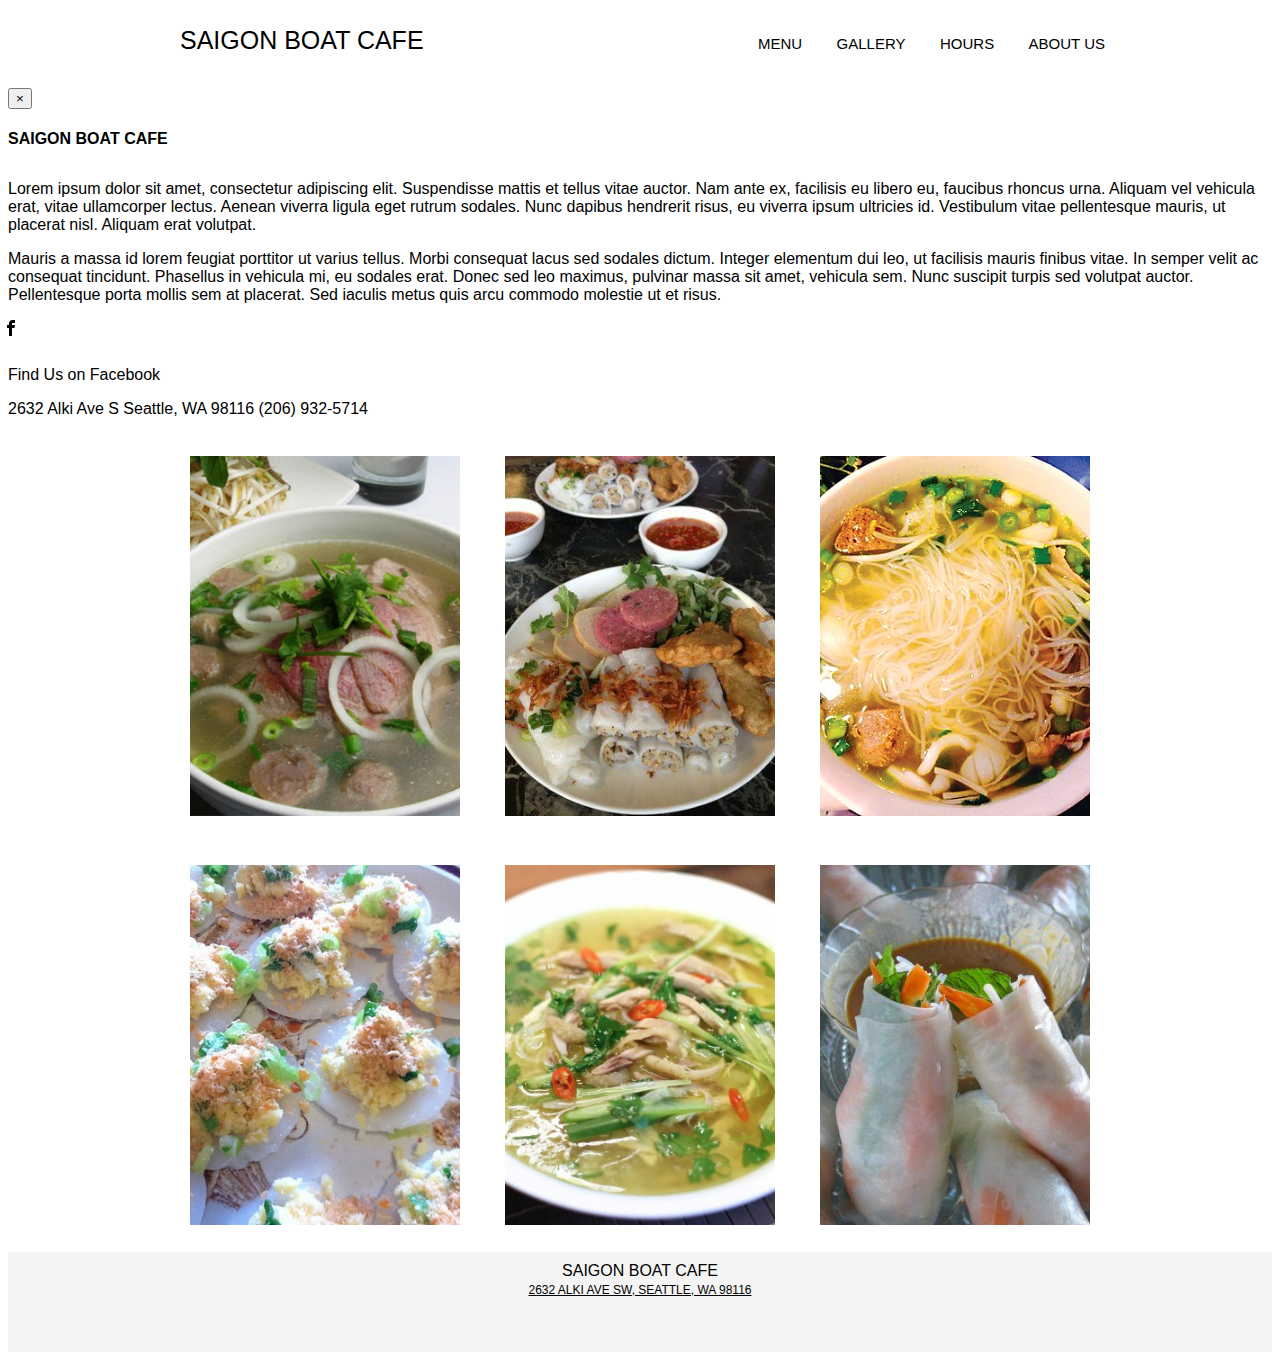
<file: gallery.html>
<!DOCTYPE html>
<html>

<head>
    <meta charset="utf-8">
    <title>SAIGON BOAT</title>
    <meta name="viewport" content="user-scalable=no, initial-scale=1.0, minimum-scale=1.0, maximum-scale=1.0" />
    <link rel="stylesheet" type="text/css" href="style.css">
    <script src="https://ajax.googleapis.com/ajax/libs/jquery/1.12.0/jquery.min.js"></script>
    <!-- Bootstrap -->
    <!-- Latest compiled and minified CSS -->
    <link rel="stylesheet" href="https://maxcdn.bootstrapcdn.com/bootstrap/3.3.6/css/bootstrap.min.css" integrity="sha384-1q8mTJOASx8j1Au+a5WDVnPi2lkFfwwEAa8hDDdjZlpLegxhjVME1fgjWPGmkzs7" crossorigin="anonymous">
    <!-- Optional theme -->
    <!-- <link rel="stylesheet" href="https://maxcdn.bootstrapcdn.com/bootstrap/3.3.6/css/bootstrap-theme.min.css" integrity="sha384-fLW2N01lMqjakBkx3l/M9EahuwpSfeNvV63J5ezn3uZzapT0u7EYsXMjQV+0En5r" crossorigin="anonymous"> -->
    <!-- Latest compiled and minified JavaScript -->
    <script src="https://maxcdn.bootstrapcdn.com/bootstrap/3.3.6/js/bootstrap.min.js" integrity="sha384-0mSbJDEHialfmuBBQP6A4Qrprq5OVfW37PRR3j5ELqxss1yVqOtnepnHVP9aJ7xS" crossorigin="anonymous"></script>
    <link rel="stylesheet" type="text/css" href="style.css">
</head>

<body>

    <header>
        <div class="inner">
            <!-- Might just use text here instead of a logo -->
            <!-- <img class="logo" src="https://placeholdit.imgix.net/~text?txtsize=18&bg=000000&txt=200%C3%9770&w=200&h=70" /> -->
            <a href="index.html" class="logo">SAIGON BOAT CAFE</a>
            <input class="menu-btn" type="checkbox" id="menu-btn" />
            <label class="menu-icon" for="menu-btn"><span class="navicon"></span></label>
            <ul class="menu">
                <!-- <li><a href="index.html">HOME</a></li> -->
                <li><a href="menu.html">MENU</a></li>
                <li><a href="gallery.html">GALLERY</a></li>
                <li><a href="hours.html">HOURS</a></li>
                <li><a href="#" data-toggle="modal" data-target="#myModal">ABOUT US</a></li>
            </ul>
        </div>
    </header>
    <!-- Modal - as long as it's in the page, doesn't matter where-->
    <div class="modal fade" id="myModal" role="dialog">
        <div class="modal-dialog">
            <!-- Modal content-->
            <div class="modal-content">
                <div class="modal-body">
                    <button type="button" class="close" data-dismiss="modal">&times;</button>
                    <h4 class="modal-title">SAIGON BOAT CAFE</h4>
                    <p>Lorem ipsum dolor sit amet, consectetur adipiscing elit. Suspendisse mattis et tellus vitae auctor. Nam ante ex, facilisis eu libero eu, faucibus rhoncus urna. Aliquam vel vehicula erat, vitae ullamcorper lectus. Aenean viverra ligula
                        eget rutrum sodales. Nunc dapibus hendrerit risus, eu viverra ipsum ultricies id. Vestibulum vitae pellentesque mauris, ut placerat nisl. Aliquam erat volutpat.</p>
                    <p>Mauris a massa id lorem feugiat porttitor ut varius tellus. Morbi consequat lacus sed sodales dictum. Integer elementum dui leo, ut facilisis mauris finibus vitae. In semper velit ac consequat tincidunt. Phasellus in vehicula mi, eu
                        sodales erat. Donec sed leo maximus, pulvinar massa sit amet, vehicula sem. Nunc suscipit turpis sed volutpat auctor. Pellentesque porta mollis sem at placerat. Sed iaculis metus quis arcu commodo molestie ut et risus.</p>
                    <div class="social-media">
                        <a href="https://www.facebook.com/SaigonBoatCafeSeattle"><img src="img/401-facebook.svg" /></a>
                    </div>
                    <p>Find Us on Facebook </p>
                    <p>2632 Alki Ave S Seattle, WA 98116 (206) 932-5714</p>
                </div>
            </div>
        </div>
    </div>
    <main>
        <div class="sub-banners">
            <div><img src="img/soup.jpg" /></div>
            <div><img src="img/noodles.jpg" /></div>
            <div><img src="img/soup2.jpg" /></div>
        </div>
        <div class="sub-banners">
            <div><img src="img/beo.jpg" /></div>
            <div><img src="img/soup3.jpg" /></div>
            <div><img src="img/rolls.jpg" /></div>
        </div>
    </main>

    <footer>
        <div>SAIGON BOAT CAFE</div>
        <a target="_blank" href="https://goo.gl/maps/2QMk9UmN9ar" class="address">2632 ALKI AVE SW, SEATTLE, WA 98116</a>
        <!-- <a href="https://www.facebook.com/SaigonBoatCafeSeattle"><img src="img/401-facebook.svg" /></a> -->
    </footer>
</body>

</html>
</file>
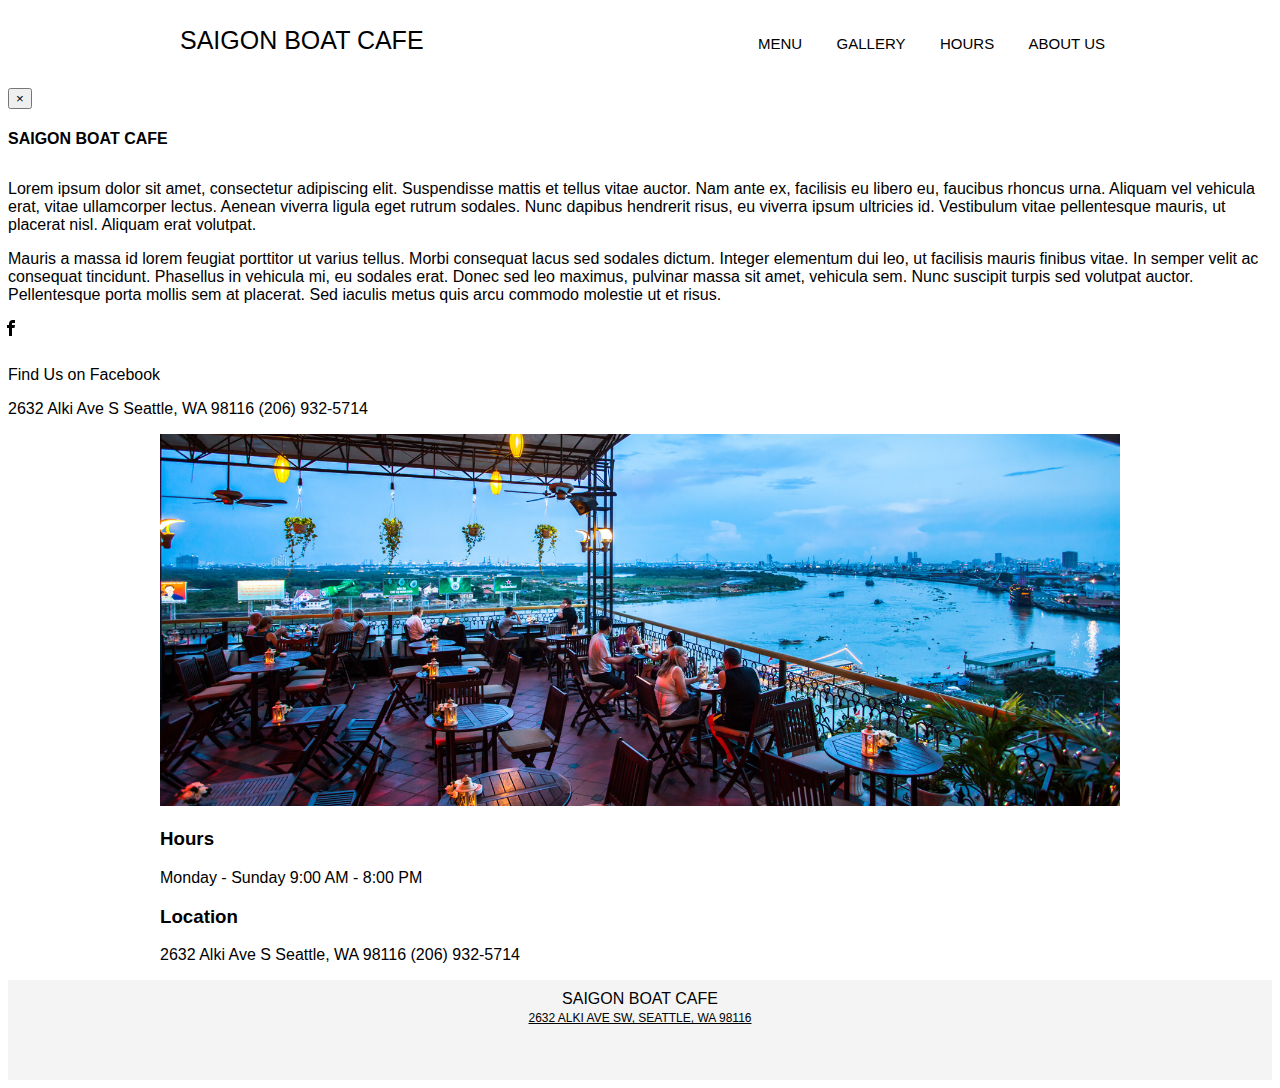
<file: hours.html>
<!DOCTYPE html>
<html>

<head>
    <meta charset="utf-8">
    <title>SAIGON BOAT</title>
    <meta name="viewport" content="user-scalable=no, initial-scale=1.0, minimum-scale=1.0, maximum-scale=1.0" />
    <link rel="stylesheet" type="text/css" href="style.css">
    <script src="https://ajax.googleapis.com/ajax/libs/jquery/1.12.0/jquery.min.js"></script>
    <!-- Bootstrap -->
    <!-- Latest compiled and minified CSS -->
    <link rel="stylesheet" href="https://maxcdn.bootstrapcdn.com/bootstrap/3.3.6/css/bootstrap.min.css" integrity="sha384-1q8mTJOASx8j1Au+a5WDVnPi2lkFfwwEAa8hDDdjZlpLegxhjVME1fgjWPGmkzs7" crossorigin="anonymous">
    <!-- Optional theme -->
    <!-- <link rel="stylesheet" href="https://maxcdn.bootstrapcdn.com/bootstrap/3.3.6/css/bootstrap-theme.min.css" integrity="sha384-fLW2N01lMqjakBkx3l/M9EahuwpSfeNvV63J5ezn3uZzapT0u7EYsXMjQV+0En5r" crossorigin="anonymous"> -->
    <!-- Latest compiled and minified JavaScript -->
    <script src="https://maxcdn.bootstrapcdn.com/bootstrap/3.3.6/js/bootstrap.min.js" integrity="sha384-0mSbJDEHialfmuBBQP6A4Qrprq5OVfW37PRR3j5ELqxss1yVqOtnepnHVP9aJ7xS" crossorigin="anonymous"></script>
    <link rel="stylesheet" type="text/css" href="style.css">
</head>

<body>

    <header>
        <div class="inner">
            <!-- Might just use text here instead of a logo -->
            <!-- <img class="logo" src="https://placeholdit.imgix.net/~text?txtsize=18&bg=000000&txt=200%C3%9770&w=200&h=70" /> -->
            <a href="index.html" class="logo">SAIGON BOAT CAFE</a>
            <input class="menu-btn" type="checkbox" id="menu-btn" />
            <label class="menu-icon" for="menu-btn"><span class="navicon"></span></label>
            <ul class="menu">
                <!-- <li><a href="index.html">HOME</a></li> -->
                <li><a href="menu.html">MENU</a></li>
                <li><a href="gallery.html">GALLERY</a></li>
                <li><a href="hours.html">HOURS</a></li>
                <li><a href="#" data-toggle="modal" data-target="#myModal">ABOUT US</a></li>
            </ul>
        </div>
    </header>
    <!-- Modal - as long as it's in the page, doesn't matter where-->
    <div class="modal fade" id="myModal" role="dialog">
        <div class="modal-dialog">
            <!-- Modal content-->
            <div class="modal-content">
                <div class="modal-body">
                    <button type="button" class="close" data-dismiss="modal">&times;</button>
                    <h4 class="modal-title">SAIGON BOAT CAFE</h4>
                    <p>Lorem ipsum dolor sit amet, consectetur adipiscing elit. Suspendisse mattis et tellus vitae auctor. Nam ante ex, facilisis eu libero eu, faucibus rhoncus urna. Aliquam vel vehicula erat, vitae ullamcorper lectus. Aenean viverra ligula
                        eget rutrum sodales. Nunc dapibus hendrerit risus, eu viverra ipsum ultricies id. Vestibulum vitae pellentesque mauris, ut placerat nisl. Aliquam erat volutpat.</p>
                    <p>Mauris a massa id lorem feugiat porttitor ut varius tellus. Morbi consequat lacus sed sodales dictum. Integer elementum dui leo, ut facilisis mauris finibus vitae. In semper velit ac consequat tincidunt. Phasellus in vehicula mi, eu
                        sodales erat. Donec sed leo maximus, pulvinar massa sit amet, vehicula sem. Nunc suscipit turpis sed volutpat auctor. Pellentesque porta mollis sem at placerat. Sed iaculis metus quis arcu commodo molestie ut et risus.</p>
                    <div class="social-media">
                        <a href="https://www.facebook.com/SaigonBoatCafeSeattle"><img src="img/401-facebook.svg" /></a>
                    </div>
                    <p>Find Us on Facebook </p>
                    <p>2632 Alki Ave S Seattle, WA 98116 (206) 932-5714</p>
                </div>
            </div>
        </div>
    </div>
    <main>
        <img class="banner" src="img/saigonexterior.jpg" />
        <h3>Hours</h3>
        <p>Monday - Sunday 9:00 AM - 8:00 PM</p>
        <h3>Location</h3>
        <p>2632 Alki Ave S Seattle, WA 98116 (206) 932-5714</p>
    </main>

    <footer>
        <div>SAIGON BOAT CAFE</div>
        <a target="_blank" href="https://goo.gl/maps/2QMk9UmN9ar" class="address">2632 ALKI AVE SW, SEATTLE, WA 98116</a>
        <!-- <a href="https://www.facebook.com/SaigonBoatCafeSeattle"><img src="img/401-facebook.svg" /></a> -->
    </footer>
</body>

</html>
</file>
<file: style.css>
body {
  font-family: "BT Futura W01", Arial, sans-serif;
  display: flex;
  min-height: 100vh;
  flex-direction: column; }

a {
  color: #000; }

header {
  background: #FFF;
  height: 80px; }
  header .inner {
    max-width: 960px;
    margin: 0 auto;
    position: relative; }
    header .inner .logo {
      display: block;
      float: left;
      font-size: 25px;
      padding: 18px 20px;
      text-decoration: none; }
    header .inner .menu-btn {
      display: none; }
      header .inner .menu-btn:hover {
        background-color: #f4f4f4; }
    header .inner .menu-btn:checked ~ .menu {
      max-height: 240px; }
    header .inner .menu-btn:checked ~ .menu-icon .navicon {
      background: transparent; }
      header .inner .menu-btn:checked ~ .menu-icon .navicon:before {
        transform: rotate(-45deg); }
      header .inner .menu-btn:checked ~ .menu-icon .navicon:after {
        transform: rotate(45deg); }
    header .inner .menu-btn:checked ~ .menu-icon:not(.steps) .navicon:after, header .inner .menu-btn:checked ~ .menu-icon:not(.steps) .navicon:before {
      top: 0; }
    header .inner .menu-icon {
      cursor: pointer;
      display: none;
      float: right;
      padding: 28px 20px;
      position: relative;
      user-select: none; }
      header .inner .menu-icon .navicon {
        background: #333;
        display: flex;
        height: 2px;
        position: relative;
        transition: background 0.2s ease-out;
        width: 18px; }
        header .inner .menu-icon .navicon:after, header .inner .menu-icon .navicon:before {
          background: #333;
          content: '';
          display: block;
          height: 100%;
          position: absolute;
          transition: all 0.2s ease-out;
          width: 100%; }
        header .inner .menu-icon .navicon:before {
          top: 5px; }
        header .inner .menu-icon .navicon:after {
          top: -5px; }
    header .inner .menu {
      clear: none;
      max-height: none;
      float: right;
      transition: max-height 0.2s ease-out;
      margin-top: 7px; }
      header .inner .menu li {
        display: inline-block;
        color: #FFFFFF;
        font-size: 15px; }
        header .inner .menu li a {
          display: flex;
          padding: 20px 15px;
          text-decoration: none; }
          header .inner .menu li a:hover {
            background-color: #f4f4f4; }

main {
  max-width: 960px;
  margin: auto auto;
  flex: 1; }
  main .banner {
    max-width: 100%; }
  main .sub-banners div {
    float: left;
    width: 30%;
    margin-right: 5%;
    margin-top: 2.5%;
    margin-bottom: 2.5%; }
    main .sub-banners div img {
      max-width: 100%; }
    main .sub-banners div:last-child {
      margin-right: 0; }

.modal-content h4 {
  padding-bottom: 10px; }
.modal-content .social-media {
  position: relative;
  right: 5px;
  padding-bottom: 10px; }

footer {
  height: 40px;
  background: #f4f4f4;
  text-align: center;
  padding-top: 10px;
  padding-bottom: 50px; }
  footer .address {
    font-size: 12px; }

@media (max-width: 768px) {
  .inner label.menu-icon {
    display: block; }
  .inner ul.menu {
    clear: both;
    max-height: 0;
    margin: 0;
    padding: 0;
    list-style: none;
    overflow: hidden;
    background-color: #fff;
    width: 100%; }
    .inner ul.menu li {
      display: block; }
      .inner ul.menu li a {
        padding: 20px; }

  main {
    margin-left: 2.5%;
    margin-right: 2.5%; }
    main div.sub-banners div {
      width: 100%; }
      main div.sub-banners div img {
        width: 100%; } }

/*# sourceMappingURL=style.css.map */
</file>
